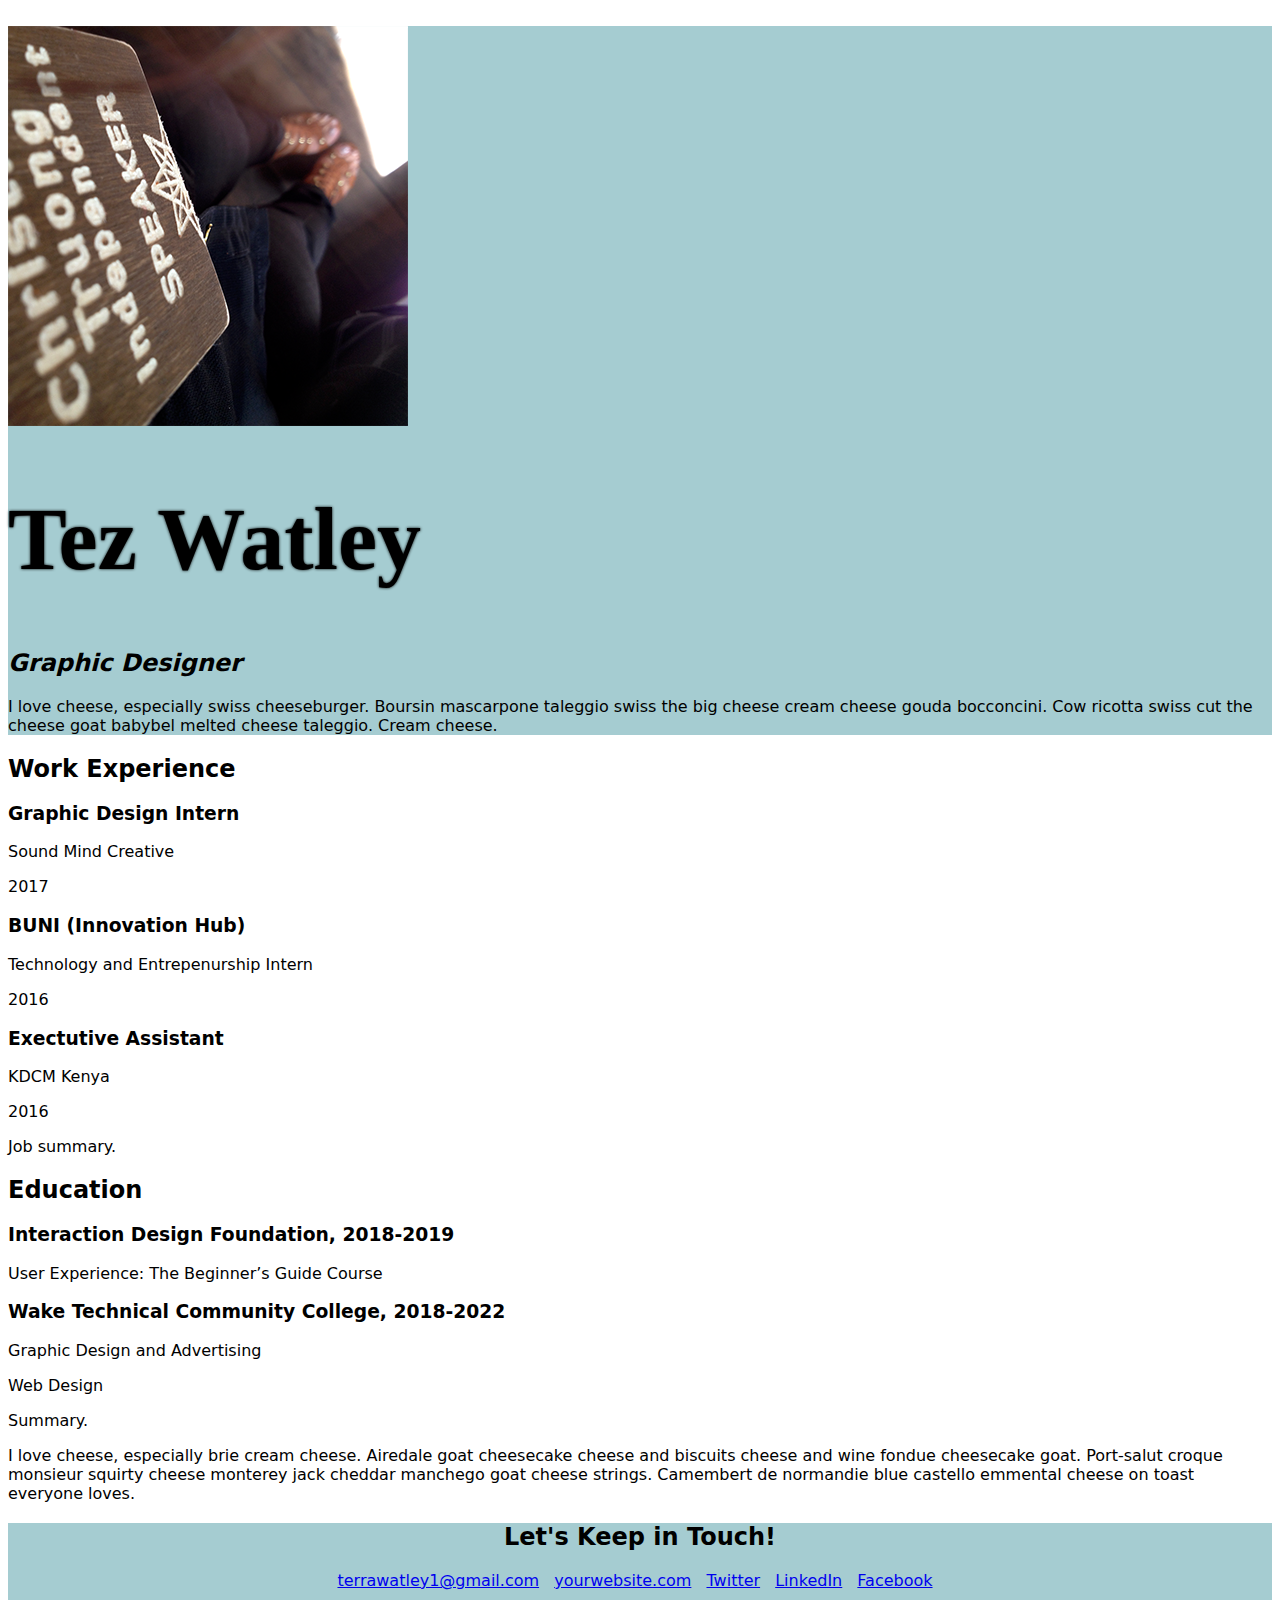
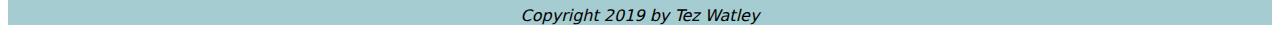
<file: index.html>
<!DOCTYPE html>
<html lang="en">
<head>
    <meta charset="UTF-8">
    <meta name="viewport" content="width=device-width, initial-scale=1.0">
    <title>Tez Watley | Resume</title>
<link href="Resume Css .css" rel="stylesheet" type="text/css"><br>

</head>
<body>
    <!-- // Intro -->
    <header>
        <img src="images/Sample image.png" alt="Tez Watley">
        <h1>Tez Watley</h1>
        <h2>Graphic Designer</h2>
        <p>I love cheese, especially swiss cheeseburger. Boursin mascarpone taleggio swiss the big cheese cream cheese gouda bocconcini. Cow ricotta swiss cut the cheese goat babybel melted cheese taleggio. Cream cheese. </p>
        
    </header>
    
    <main> 
        <!-- // Work Experience -->
        <section>
            <h2>Work Experience</h2>

            <!-- Job Details: copy this whole block to add more jobs -->
            <h3>Graphic Design Intern</h3>
            <p>Sound Mind Creative</p>
            <p>2017</p>
			
		    <h3>BUNI (Innovation Hub)</h3>
            <p>Technology and Entrepenurship Intern</p>
            <p>2016</p>
            
			<h3>Exectutive Assistant</h3>
            <p>KDCM Kenya</p>
            <p>2016</p>
			
          <!-- Add as many paragraphs as you need. -->
            <p>Job summary.</p>
            
            
            </ul>
            <!-- end of Job Details block. -->
            
        </section>


        <!-- // Education -->
        <section>
            <h2>Education</h2>

            <!-- School details: copy this whole block to add more schools. -->
            <h3>Interaction Design Foundation, 2018-2019</h3>
            <p>User Experience: The Beginner’s Guide Course</p>
			
			<h3>Wake Technical Community College, 2018-2022</h3>
            <p>Graphic Design and Advertising</p>
			<p>Web Design</p>

            
          <!-- Add as many paragraphs as you need. -->
            <p>Summary.</p>
		  <p>I love cheese, especially brie cream cheese. Airedale goat cheesecake cheese and biscuits cheese and wine fondue cheesecake goat. Port-salut croque monsieur squirty cheese monterey jack cheddar manchego goat cheese strings. Camembert de normandie blue castello emmental cheese on toast everyone loves.<p/>

            <!-- End of school details. -->
        </section>
    </main>
    
    <!-- // Footer & contact info -->
    <footer>
        <h2>Let's Keep in Touch!</h2>
        
        <!-- Social media and contact links. Add or remove any networks. -->
        <div>
            <a href="mailto:terrawatley1@gmail.com">terrawatley1@gmail.com</a>
            <a href="http://yourwebsite.com" target="_blank">yourwebsite.com</a>
            <a href="#" target="_blank">Twitter</a>
            <a href="#" target="_blank">LinkedIn</a>
            <a href="#" target="_blank">Facebook</a>
        </div>

        <p>Copyright 2019 by Tez Watley</p>
    </footer>
</body>
</html>
</file>
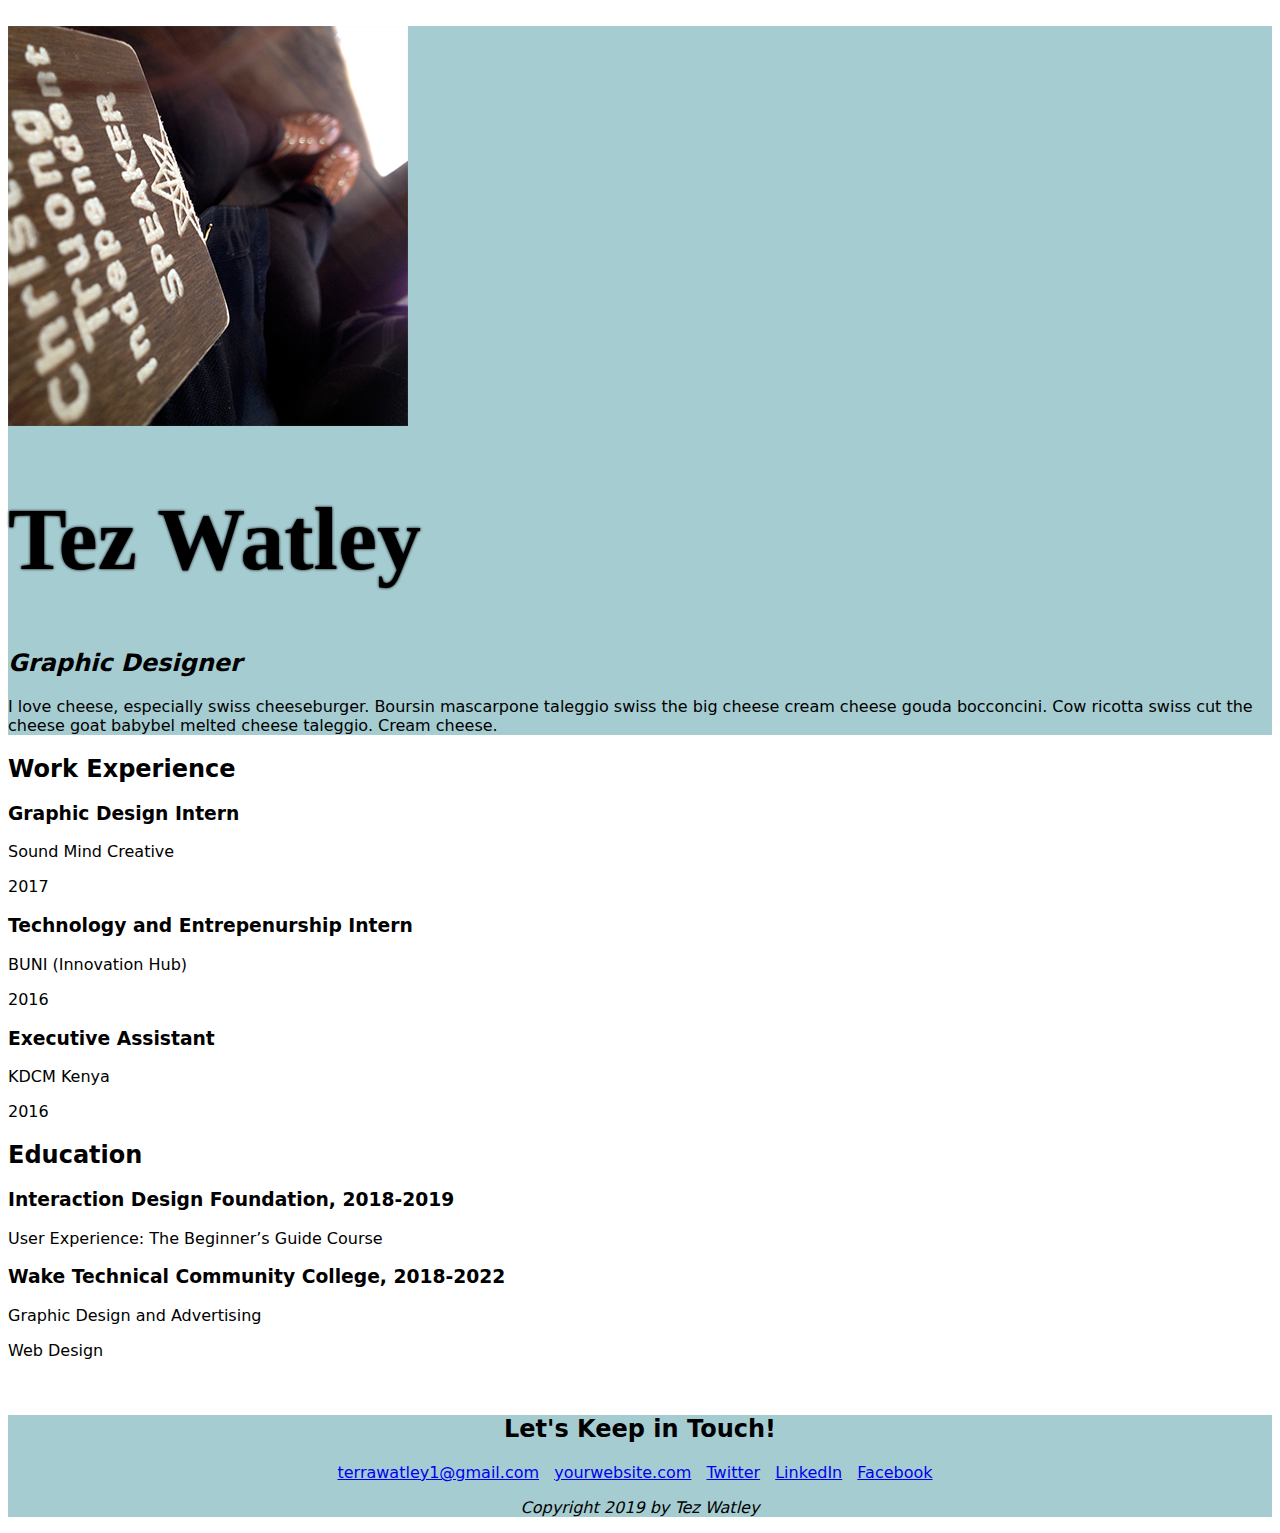
<file: resume.html>
<!DOCTYPE html>
<html lang="en">
<head>
    <meta charset="UTF-8">
    <meta name="viewport" content="width=device-width, initial-scale=1.0">
    <title>Tez Watley | Resume</title>
<link href="Resume Css .css" rel="stylesheet" type="text/css"><script>var __adobewebfontsappname__="dreamweaver"</script><script src="http://use.edgefonts.net/aguafina-script:n4:default.js" type="text/javascript"></script>
<br>

</head>
<body>
    <!-- // Intro -->
    <header>
      <img src="images/Sample image.png" alt="Tez Watley">
      <h1>Tez Watley</h1>
      <h2>Graphic Designer</h2>
        <p>I love cheese, especially swiss cheeseburger. Boursin mascarpone taleggio swiss the big cheese cream cheese gouda bocconcini. Cow ricotta swiss cut the cheese goat babybel melted cheese taleggio. Cream cheese. </p>
        
    </header>
    
    <main> 
        <!-- // Work Experience -->
        <section>
            <h2>Work Experience</h2>

            <!-- Job Details: copy this whole block to add more jobs -->
            <h3>Graphic Design Intern</h3>
            <p>Sound Mind Creative</p>
            <p>2017</p>
            <h3>Technology and Entrepenurship Intern</h3>
            <p>BUNI (Innovation Hub)<br>
            </p>
            <p>2016</p>
            <h3>Executive Assistant</h3>
            <p>KDCM Kenya</p>
            <p>2016</p>
			
          <!-- Add as many paragraphs as you need. -->
            
            
            
            </ul>
            <!-- end of Job Details block. -->
            
        </section>


        <!-- // Education -->
        <section>
            <h2>Education</h2>

            <!-- School details: copy this whole block to add more schools. -->
            <h3>Interaction Design Foundation, 2018-2019</h3>
            <p>User Experience: The Beginner’s Guide Course</p>
			
			<h3>Wake Technical Community College, 2018-2022</h3>
            <p>Graphic Design and Advertising</p>
			<p>Web Design</p>

            
          <!-- Add as many paragraphs as you need. -->
          <p>&nbsp;</p>
          <p/>

            <!-- End of school details. -->
        </section>
    </main>
    
    <!-- // Footer & contact info -->
    <footer>
        <h2>Let's Keep in Touch!</h2>
        
        <!-- Social media and contact links. Add or remove any networks. -->
        <div>
            <a href="mailto:terrawatley1@gmail.com">terrawatley1@gmail.com</a>
            <a href="http://yourwebsite.com" target="_blank">yourwebsite.com</a>
            <a href="#" target="_blank">Twitter</a>
            <a href="#" target="_blank">LinkedIn</a>
            <a href="#" target="_blank">Facebook</a>
        </div>

        <p>Copyright 2019 by Tez Watley</p>
    </footer>
</body>
</html>
</file>
<file: Resume Css .css>
@charset "utf-8";





body header p {
    font-family: Segoe, "Segoe UI", "DejaVu Sans", "Trebuchet MS", Verdana, sans-serif;
    
}

main section p {
    font-family: Segoe, "Segoe UI", "DejaVu Sans", "Trebuchet MS", Verdana, sans-serif;
}
body footer p {
    font-family: Segoe, "Segoe UI", "DejaVu Sans", "Trebuchet MS", Verdana, sans-serif;
    font-style: italic;
}
body footer div {
    font-family: Segoe, "Segoe UI", "DejaVu Sans", "Trebuchet MS", Verdana, sans-serif;
}
footer div a {
    padding-right: 10px;
}
footer div a2 {
    padding-right: 10px;
}
body footer div a3 {
    padding-right: 10px;
}
body footer div a4 {
    padding-right: 10px;
    border-radius: 10px;
}
body header img {
    -webkit-box-sizing: inherit;
    -moz-box-sizing: inherit;
    box-sizing: inherit;
}






main section h3 {
    font-family: Segoe, "Segoe UI", "DejaVu Sans", "Trebuchet MS", Verdana, sans-serif;
}
body footer h2 {
    font-family: Segoe, "Segoe UI", "DejaVu Sans", "Trebuchet MS", Verdana, sans-serif;
}
main section h2 {
    font-family: Segoe, "Segoe UI", "DejaVu Sans", "Trebuchet MS", Verdana, sans-serif;
}
body header h2 {
    font-family: Segoe, "Segoe UI", "DejaVu Sans", "Trebuchet MS", Verdana, sans-serif;
    font-weight: bold;
    font-style: italic;
}
body header h1 {
    font-family: aguafina-script;
    font-style: normal;
    font-size: 550%;
    text-shadow: 0px 0px 3px;
    width: 50%;
}
header {
    background-color: #A5CCD1;
}
footer {
    background-color: #A5CCD1;
    text-align: center;body main section {
}
</file>
